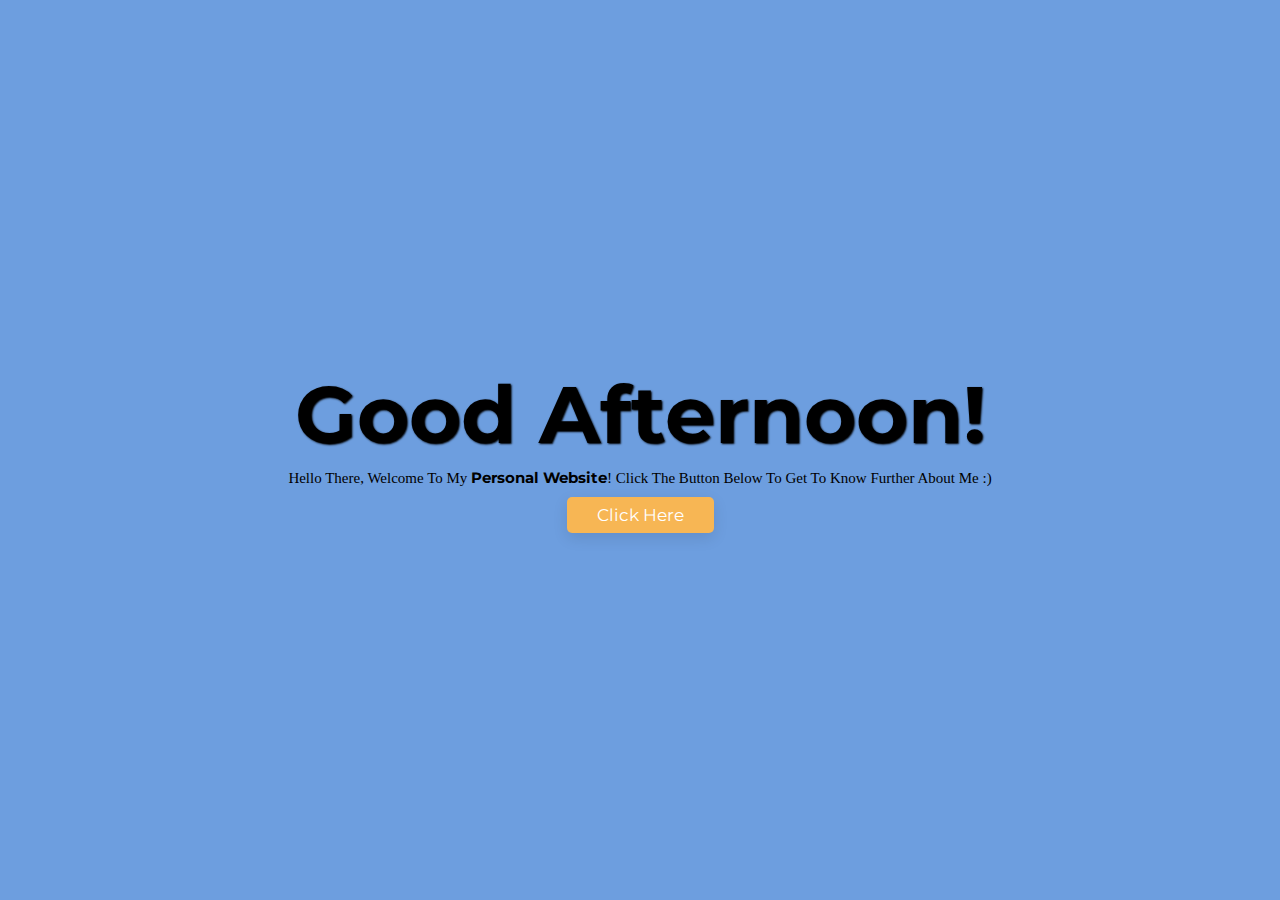
<file: index.html>
<!DOCTYPE html>
<html lang="en">
  <head>
    <meta charset="UTF-8" />
    <meta http-equiv="X-UA-Compatible" content="IE=edge" />
    <meta name="viewport" content="width=device-width, initial-scale=1.0" />
    <title>Portfolio Hesti | {{$title}} </title>

    <link rel="stylesheet" href="https://cdnjs.cloudflare.com/ajax/libs/font-awesome/6.4.0/css/all.min.css" />

    <link rel="stylesheet" href="style.css" />
  </head>
  <body>

    
    <section class="greeting">
    <h1>Welcome!</h1>
    <p>Hello there, welcome to my <b>personal website</b>! Click the button below to get to know
    further about me :)</p>
    <a href="about.html" class="btn">Click Here</a>
    </section>

 <script>     
    let h1 = document.querySelector("h1");
    let date = new Date();
    let timeNow = date.getHours();

    if (timeNow >= 5 && timeNow < 12) {
       h1.textContent = "Good Morning!";}
    else if (timeNow >= 12 && timeNow < 15) {
       h1.textContent = "Good Afternoon!";}
    else if (timeNow >= 15 && timeNow < 18) {
       h1.textContent = "Good Evening!";}
    else {
       h1.textContent = "Good Night!";}
    </script>
  </body>
</html>
</file>
<file: style.css>
@import url("https://fonts.googleapis.com/css2?family=Montserrat:ital,wght@0,200;0,300;0,400;0,600;0,700;1,200;1,300&display=swap");

:root {
  --main-color: #f7b654;
  --black: #030202;
  --light-color: rgb(13, 18, 43);
  --bg: #6d9edf;
  --border: 0.1rem solid rgba(0, 0, 0, 0.1);
  --box-shadow: 0 0.5rem 1.5rem rgba(0, 0, 0, 0.1);
}

* {
  font-family: "Montserrat", sans-serif;
  margin: 0;
  padding: 0;
  box-sizing: border-box;
  outline: none;
  border: none;
  text-decoration: none;
  text-transform: capitalize;
  transition: all 0.3s ease-out;
}

html {
  font-size: 62.5%;
  scroll-behavior: smooth;
  scroll-padding-top: 9rem;
  overflow-x: hidden;
}

section {
  padding: 2rem 9%;
}

.heading {
  text-align: center;
  padding-bottom: 3rem;
  font-size: 4rem;
  color: var(--black);
}

.heading span {
  color: var(--main-color);
  border-radius: 0.5rem;
  background: #f5e5cc;
  padding: 0 1.5rem;
}

.btn {
  margin-top: 1rem;
  display: inline-block;
  padding: 0.8rem 3rem;
  font-size: 1.7rem;
  cursor: pointer;
  color: #fff;
  background: var(--main-color);
  border-radius: 0.5rem;
  box-shadow: var(--box-shadow);
  position: relative;
  z-index: 0;
  overflow: hidden;
}

.btn::before {
  content: "";
  position: absolute;
  top: 0;
  right: 0;
  height: 100%;
  width: 0%;
  background: var(--black);
  z-index: -1;
  transition: 0.2s ease-out;
}

.btn:hover::before {
  left: 0;
  width: 100%;
}

.header {
  position: fixed;
  top: 0;
  left: 0;
  right: 0;
  z-index: 1000;
  background: #fff;
  box-shadow: var(--box-shadow);
  display: flex;
  align-items: center;
  justify-content: space-between;
  padding: 1.8rem 9%;
}

.header .logo {
  font-size: 2.2rem;
  color: var(--black);
  font-weight: bolder;
}

.header .navbar a {
  font-size: 1.8rem;
  color: var(--light-color);
  margin-left: 2rem;
  font-weight:bold;
}

.header .navbar a:hover {
  color: var(--main-color);
}

#menu-btn {
  cursor: pointer;
  font-size: 2.5rem;
  padding: 1rem 1.3rem;
  border-radius: 0.5rem;
  color: var(--main-color);
  background: var(--bg);
  display: none;
}

#menu-btn:hover {
  color: #fff;
  background: var(--main-color);
}

.greeting {
  display:flex;
  flex-direction:column;
  justify-content:center;
  align-items:center;
  text-align:center;
  height:100vh;
  padding:0 20px;
  background: var(--bg); 
}

.greeting h1{
  font-size:8rem;
  line-height:1.2;
  text-shadow: 1px 1px 2px #000000;
}

.greeting p{
  padding-top:5px;
  font-size:1.5rem;
  font-family: "verdana"
}

.about {
  display: flex;
  align-items: center;
  flex-wrap: wrap;
  gap: 1.5rem;
  padding-top: 10rem;
  position: relative;
  background: var(--bg); 
}

.about .content {
  flex: 1 1 40rem;
  margin-bottom: 100px;
}

.about .image {
  flex: 1 1 45rem;
}

.about .image img {
  width: 100%;
  padding: 1rem;
  animation: float 3s linear infinite;
}

@keyframes float {
  0%,
  100% {
    transform: translateY(0rem);
  }
  50% {
    transform: translateY(3rem);
  }
}

.about .content h3 {
  font-size: 2rem;
  color: #f7b654;
  font-weight: bold;
  line-height: 1.5;
}

.about .content h1 {
  font-size: 5.1rem;
  color: #010001;
  font-weight: bolder;
  line-height: 1.3;
  text-shadow: 1px 1px 2px #000000;
}

.about .content p {
  font-size: 1.3rem;
  line-height: 1.8;
  padding: 1rem 0;
  text-transform: none;
  font-family: "verdana";
  text-align: justify;
}

.works {
  align-items: center;
  flex-wrap: wrap;
  gap: 1.5rem;
  padding-top: 12rem;
  position: relative;
  background: var(--bg); 
}

.works .box-container {
  display: grid;
  grid-template-columns: repeat(auto-fit, minmax(27rem, 1fr));
  gap: 1.5rem; 
}

.works .box-container .box {
  height: 30rem;
  border-radius: 0.5rem;
  overflow: hidden;
  position: relative;
  box-shadow: var(--box-shadow);
}

.works .box-container .box img {
  height: 100%;
  width: 100%;
  object-fit: cover;
}

.works .box-container .box span {
  position: absolute;
  top: 1rem;
  right: 2rem;
  font-weight: bolder;
  font-size: 5rem;
  color: var(--black);
}

.works .box-container .box .content {
  height: 100%;
  width: 100%;
  position: absolute;
  top: 6rem;
  left: 0;
  transition-delay: 0.3s;
  display: flex;
  flex-flow: column;
  align-items: center;
  justify-content: center;
  opacity: 0;
}

.works .box-container .box:hover .content {
  top: 0;
  opacity: 1;
}

.works .box-container .box .content h3 {
  font-size: 2.1rem;
  padding-bottom: 0.5rem;
  text-align: center;
  color: var(--black);
}

.works .box-container .box .content p {
  font-size: 1.5rem;
  color: var(--light-color);
}

.works .box-container .box::before {
  height: 100%;
  width: 100%;
  content: "";
  position: absolute;
  top: 0;
  left: 0;
  background: #fff;
  clip-path: circle(30% at 93% 0);
  transition: 0.3s linear;
}

.works .box-container .box:hover::before {
  clip-path: circle(100%);
}
</file>
